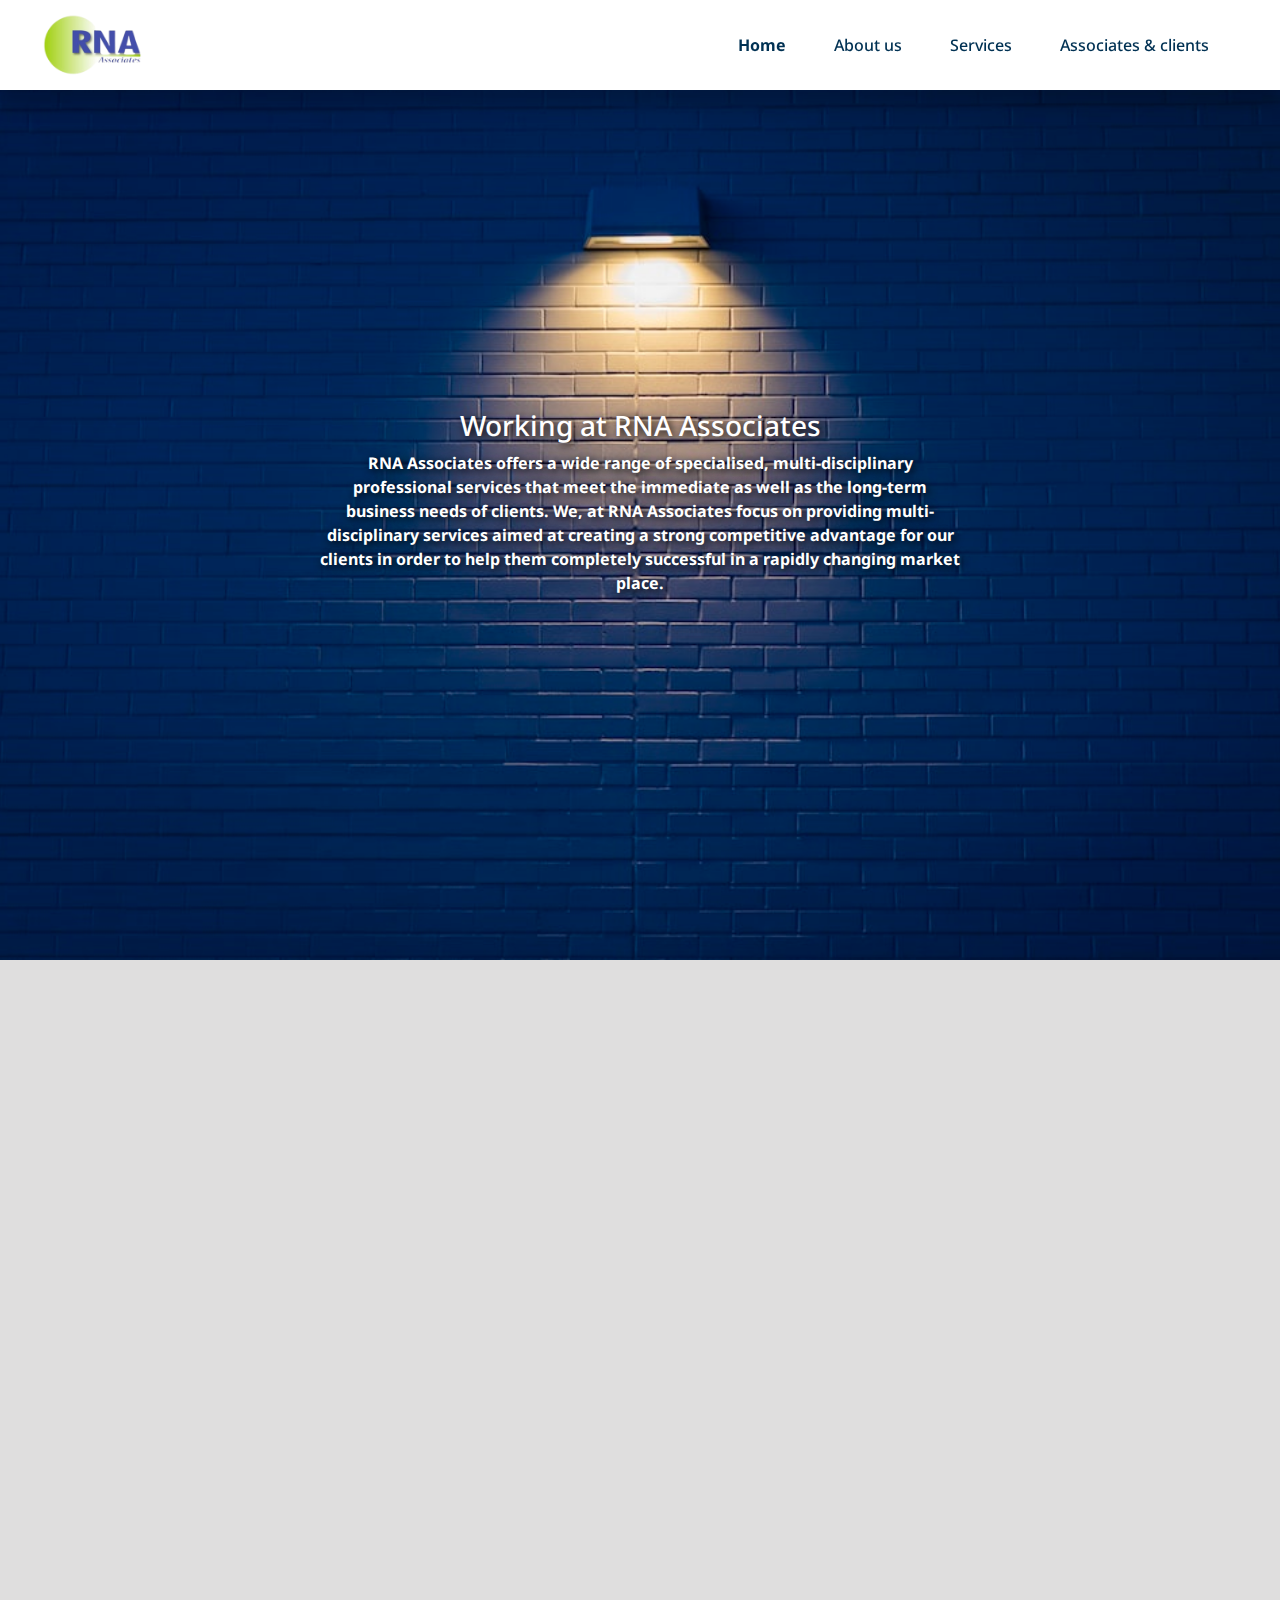
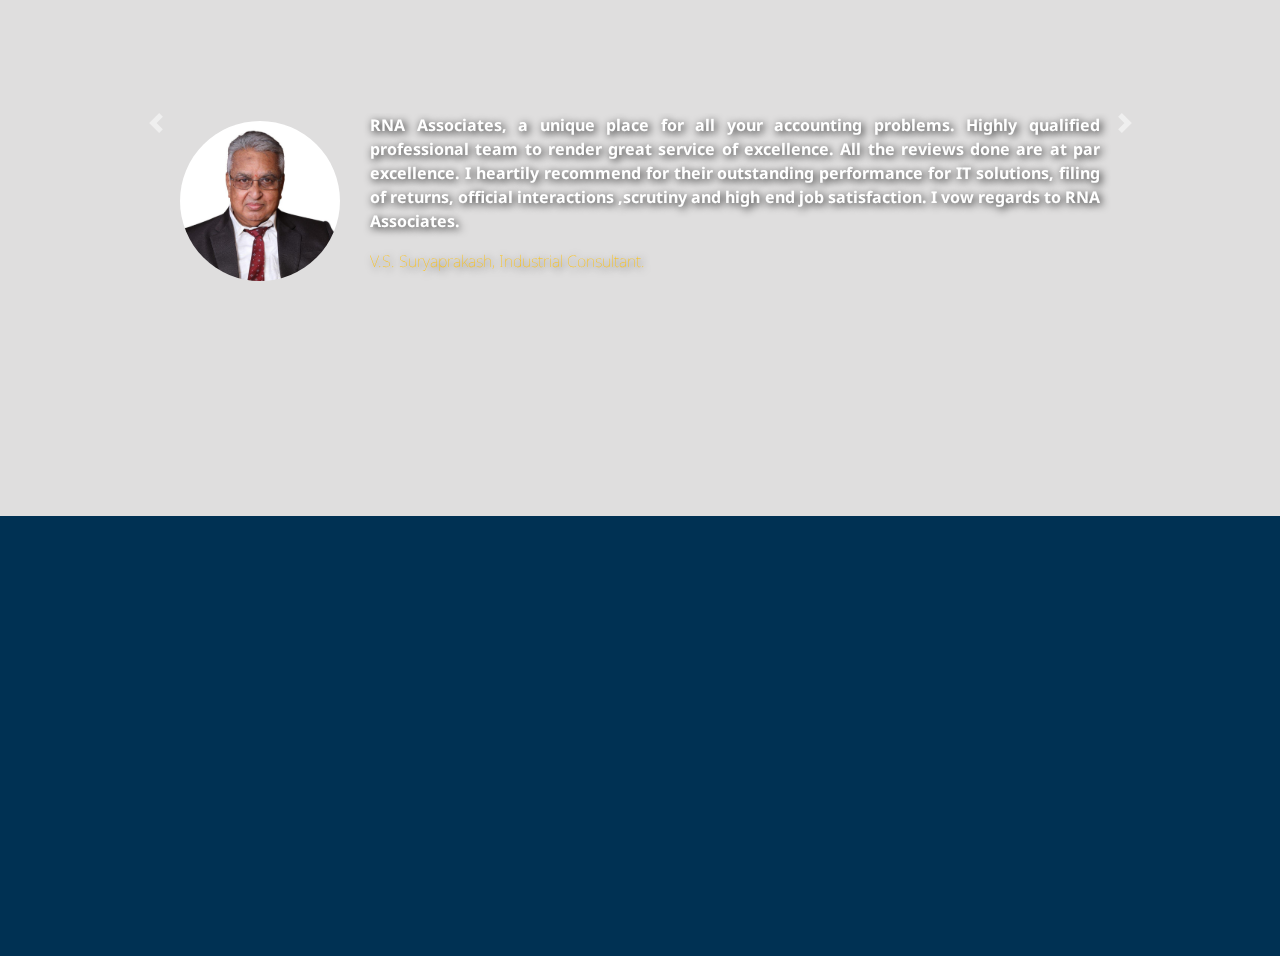
<file: index.html>
<!DOCTYPE html>
<!DOCTYPE html>
<html lang="en">
<head>
    <meta charset="UTF-8">
    <meta http-equiv="X-UA-Compatible" content="IE=edge">
    <meta name="viewport" content="width=device-width, initial-scale=1.0">
    <link rel="stylesheet" href="https://unpkg.com/aos@next/dist/aos.css" />
    <link rel="stylesheet" href="./styles/styles.css">
    <link rel="stylesheet" href="./styles/home.css">
    <link rel="stylesheet" href="https://maxcdn.bootstrapcdn.com/bootstrap/4.0.0/css/bootstrap.min.css" integrity="sha384-Gn5384xqQ1aoWXA+058RXPxPg6fy4IWvTNh0E263XmFcJlSAwiGgFAW/dAiS6JXm" crossorigin="anonymous">
    <link href="https://maxcdn.bootstrapcdn.com/font-awesome/4.7.0/css/font-awesome.min.css" rel="stylesheet">  
  <link rel="preconnect" href="https://fonts.gstatic.com" crossorigin>
  <link href="https://fonts.googleapis.com/css2?family=Noto+Sans&display=swap" rel="stylesheet">
    <title>RNA Associates</title>
    <link rel="icon" type="image/x-icon" href="images/favicon.png">
</head>


<body>

    <nav class="navbar navbar-expand-lg fixed-top navbar-light">
        <div class="container-fluid">
          <a class="navbar-brand" href="index.html"><img src="images/favicon.png" ></img></a>
          <button class="navbar-toggler" type="button" data-toggle="collapse" data-target="#navbarText" aria-controls="navbarText" aria-expanded="false" aria-label="Toggle navigation">
            <span class="navbar-toggler-icon navbar-light" style="color: blue;"></span>
          </button>
          <div class="collapse navbar-collapse" id="navbarText">
            <ul class="navbar-nav ml-auto mb-2 mb-lg-0">
              <li class="nav-item">
                <a class="nav-link active" aria-current="page" href="index.html">Home</a>
              </li>
              <li class="nav-item">
                <a class="nav-link" href="about.html">About us</a>
              </li>
              <li class="nav-item dropdown">
                <a class="nav-link" href="services.html" >
                  Services
                </a>
                
              </li>
              <li class="nav-item">
                <a class="nav-link" href="Team.html">Associates & clients</a>
              </li> 
             
            </ul>

          </div>
        </div>
      </nav>


    <section id="banner-section">
      <div class="container-fluid justify-content-center d-flex p-0">
        <div id="banner-carousel" class="carousel slide" data-ride="carousel">
          <div class="carousel-inner">
            <div class="carousel-item text-container active">
              <img src="/images/covers/wall.jpeg">
              <div class="text-over-image">
              <h3 class="h3">Working at RNA Associates</h3>
              <p>RNA Associates offers a wide range of specialised, multi-disciplinary professional services that meet the immediate as well as the long-term business needs of clients. We, at RNA Associates focus on providing multi-disciplinary services aimed at creating a strong competitive advantage for our clients in order to help them completely successful in a rapidly changing market place. </p></div>
            </div>
            <div class="carousel-item text-container">
                <img src="/images/covers/darktable.jpg" >
                <div class="text-over-image">
                  <h3>Working at RNA Associates</h3>
                  <p>We work in collaboration with each other, share
                    ideas and knowledge, grow professionally and
                    personally to create a better future for
                    our people & for our clients.</p></div>
                </div>
            
            <div class="carousel-item text-container">
              <img src="/images/covers/darkertable.webp" >
              <div class="text-over-image">
                <h3 >Working at RNA Associates</h3>
                <p>We are a premier consultancy & Accounting firm offering service in areas of Accounting</p></div>
              </div>
            </div>
          </div>
          <a class="carousel-control-prev" href="#banner-carousel" role="button" data-slide="prev">
            <span class="carousel-control-prev-icon" aria-hidden="true"></span>
            <span class="sr-only">Previous</span>
          </a>
          <a class="carousel-control-next" href="#banner-carousel" role="button" data-slide="next">
            <span class="carousel-control-next-icon" aria-hidden="true"></span>
            <span class="sr-only">Next</span>
          </a>
        </div>

      </section>

      
      <div class="modal fade" id="serviceModal" tabindex="-1" role="dialog" aria-labelledby="exampleModalLabel" aria-hidden="true">
        <div class="modal-dialog modal-lg" role="document">
          <div class="modal-content">
            <div class="modal-header">
              <h5 class="modal-title" >Services</h5>
              <button type="button" class="close" data-dismiss="modal" aria-label="Close">
                <span aria-hidden="true">&times;</span>
              </button>
            </div>
            <div class="modal-body">
            </div>
            <div class="modal-footer">
              <button type="button" class="btn btn-secondary" data-dismiss="modal">Close</button>
            </div>
          </div>
        </div>
      </div>

<!-- 
<section id= "news-section">
    <div class="container">
        <div class="row">
            <div class="col-sm-4"> 
                    <div class="card h-100" data-aos="slide-right">
                        <div class="card-header"><h4>Editor's picks</h4></div>
                        <img class="card-img" src="https://images.unsplash.com/photo-1444653614773-995cb1ef9efa?ixlib=rb-1.2.1&ixid=MnwxMjA3fDB8MHxzZWFyY2h8Mnx8ZmluYW5jaWFsJTIwdGF4fGVufDB8fDB8fA%3D%3D&auto=format&fit=crop&w=500&q=60" alt="a snow-capped mountain range"/>
                        <div class="card-body">
                          <h2 class="card-title">Digital Currency</h2>
                          <p class="card-text">This is a photo of snowy-covered mountains. How majestic.</p>
                          <a href="#" class="btn btn-sm btn-secondary">Learn more</a>
                        </div>
                </div>
            </div>
            <div class="col-sm-4" data-aos="slide-up">
                <div style="height: 100%;" class="card h-100">
                    <div class="card-header"><h4>Top news</h4></div>
                <div class="row justify-content-center m-2">
                      
                        <div class="col-md-4 d-flex align-items-center ">
                            <img src="https://media.istockphoto.com/photos/global-communications-picture-id1331260772?b=1&k=20&m=1331260772&s=170667a&w=0&h=W56TpeL6p5L5FkRuliQgQCfGohIMWvh_LB7Gh5hEgM4=" class="img-fluid ">
                        </div>
                        <div class="col-md-8">
                           <h5 class="card-title mt-2">Technology Media and Telecommunication</h5>
                           <p>Article</p>
                           <button class=" btn btn-sm btn-secondary">Explore more</button>
                        </div>
                  
                    
                </div>
                <div class="row justify-content-center m-2">
                        <div class="col-md-4 d-flex align-items-center">
                            <img src="https://media.istockphoto.com/photos/global-communications-picture-id1331260772?b=1&k=20&m=1331260772&s=170667a&w=0&h=W56TpeL6p5L5FkRuliQgQCfGohIMWvh_LB7Gh5hEgM4=" class="img-fluid">
                        </div>
                        <div class="col-md-8">
                           <h5 class="card-title mt-2">Technology Media and Telecommunication</h5>
                           <p>Article</p>
                           <button class=" btn btn-sm btn-secondary">Explore more</button>
                        </div>
                </div>
                <div class="row justify-content-center m-2">
                        <div class="col-md-4 d-flex align-items-center">
                            <img src="https://media.istockphoto.com/photos/global-communications-picture-id1331260772?b=1&k=20&m=1331260772&s=170667a&w=0&h=W56TpeL6p5L5FkRuliQgQCfGohIMWvh_LB7Gh5hEgM4=" class="img-fluid">
                        </div>
                        <div class="col-md-8">
                           <h5 class="card-title mt-2">Technology Media and Telecommunication</h5>
                           <p>Article</p>
                           <button class=" btn btn-sm btn-secondary">Explore more</a>
                        </div>
                    
                </div>
                </div>
            </div>

            <div class="col-sm-4" data-aos="slide-left">
              <div class="card h-100">
                  <div class="card-header"><h4>Spotlight</h4></div>

                  <img src="https://media.istockphoto.com/photos/economic-uncertainty-ahead-sign-with-stormy-background-picture-id518070288?b=1&k=20&m=518070288&s=170667a&w=0&h=15XYqqmTnzKscYNFAh79Jwn5GkEdnPMpPS1KiB9pX6E=" class="img-fluid">
                  <div class="card-body">
                      <h3 class="card-title">A spotlight on Indian Economy-Challenges and Failures</h3>
                      <p class="card-text">Lorem ipsum dolor sit amet consectetur adipisicing elit.
                           Delectus veritatis quidem vero, eligendi porro maiores quae fuga. Totam, 
                          
                              recusandae repudiandae sequi assumenda labore error, quibusdam optio odit nesciunt?</p>
                      <button class=" btn btn-sm btn-secondary">Explore more</button>
                  </div>
      
              </div>
      
      </div>
            </div>
            
            <div class="row mt-5 justify-content-center d-flex" data-aos="slide-right">
              <div id="news-carousel" class="carousel slide w-100 mx-3" data-ride="carousel">
                <div class="carousel-inner">
                  <div class="carousel-item active">
                    <img class="d-block w-100" src="https://media.architecturaldigest.com/photos/56b524de4ac3d842677b9ac0/master/w_2323,h_1548,c_limit/home-office-01.jpg" alt="Second slide">
                  </div>
                  <div class="carousel-item">
                    <img class="d-block w-100" src="https://upload.wikimedia.org/wikipedia/commons/0/09/Channel_1_Israel_DSC0021.jpg" alt="Third slide">
                  </div>
                </div>
                <a class="carousel-control-prev" href="#news-carousel" role="button" data-slide="prev">
                  <span class="carousel-control-prev-icon" aria-hidden="true"></span>
                  <span class="sr-only">Previous</span>
                </a>
                <a class="carousel-control-next" href="#news-carousel" role="button" data-slide="next">
                  <span class="carousel-control-next-icon" aria-hidden="true"></span>
                  <span class="sr-only">Next</span>
                </a>
              </div>
              
            
            
            
            
        </div>
            
        
    </div>
    
    </section>   -->

    <section id = "proposition">
      <div class="container" data-aos="fade-down">
        <div class="row justify-content-center d-flex" >
          <h2>Unique Selling Proposition</h2>
        </div>
        <div class="row">
          <div class="col-sm-4">
            <h3 class="text-center">Reach</h3>
            <p class="text-justify">
              RNA has Presence in most of the cities in India & Dubai.
               In India, we are present in 24 states and 306 cities.
            </p>
          </div>
          <div class="col-sm-4">
            <h3 class="text-center">Knowledge & Experience</h3>
            <p class="text-justify">
              RNA possesses more than 8 years of team experience and advisory forum of many professional resources comprises of Chartered Accountants,
             MBA’s & Graduates & liquid force of multiple resources.
            </p>
          </div>
          <div class="col-sm-4">
            <h3 class="text-center">Assessment</h3>
            <p class="text-justify">
              RNA has developed capabilities in assessing legal documents, financial statements,
               KYC, analysis of receivables, payables, loan & bank statements, process study & assessment,
                Inventory verification, Compliance check, etc.
               RNA have developed its own standard operating procedures for better execution of the assignments
            </p>
          </div>
        </div>
      
      </div>
    </section>


   <section id = "feedback-slider" class="d-flex align-items-center">
    <div class="container-fluid justify-content-center d-flex">
    <div id="feedback-carousel" class="carousel slide" data-ride="carousel">
      <div class="carousel-inner">
        <div class="carousel-item active">

            <div class="row justify-content-center d-flex">
          
            <div class="col-sm-12 text-center">
              <div class="container">
                <div class="row d-flex justify-content-center align-items-center">
                    <div class="col-lg-2 col-md-4 col-3">
                      <img class="review-image" src="data/reviews/review1.jpeg">
                    </div>

                    <div class="col-lg-8">
                      <p class="text-justify">
                        RNA Associates, a unique place for all your accounting problems. Highly qualified professional team to render great service of excellence. All the reviews done are at par excellence. I heartily recommend for their outstanding performance for IT solutions, filing of returns, official interactions ,scrutiny and high end job satisfaction. I vow regards to RNA Associates.
                      </p>
                      <p class="text-left name">
                        V.S. Suryaprakash, Industrial Consultant.
                      </p>
                    </div>
                </div>
              </div>
            </div>
              </div>



        </div>

        <div class="carousel-item ">

          <div class="row justify-content-center d-flex">
        
          <div class="col-sm-12 text-center">
            <div class="container">
              <div class="row d-flex justify-content-center align-items-center">
                  <div class="col-lg-2 col-md-4 col-3">
                    <img class="review-image" src="data/reviews/review2.jpeg">
                  </div>

                  <div class="col-lg-8">
                    <p class="text-justify">
                      I am very happy for my Income Tax solutions is being solved so easily by RNA Associates. Very smooth, humble, secured solutions were given to me by their respected employee.
                
                    </p>
                    <p class="text-left name">
                      Mrs. Ashwini VS
                    </p>
                  </div>
              </div>
            </div>
          </div>
            </div>



      </div>

      <div class="carousel-item ">

        <div class="row justify-content-center d-flex">
      
        <div class="col-sm-12 text-center">
          <div class="container">
            <div class="row d-flex justify-content-center align-items-center">
                <div class="col-lg-2 col-md-4 col-3">
                  <img class="review-image" src="data/reviews/review3.jpeg">
                </div>

                <div class="col-lg-8">
                  <p class="text-justify">
                    I am very happy for my Income Tax solutions is being solved so easily by RNA Associates. Very smooth, humble, secured solutions were given to me by their respected employee.
              
                  </p>
                  <p class="text-left name">
                    Diwakar Krishnai, Ex-Central Government Employee
                  </p>
                </div>
            </div>
          </div>
        </div>
          </div>



    </div>

    <div class="carousel-item ">

      <div class="row justify-content-center d-flex">
    
      <div class="col-sm-12 text-center">
        <div class="container">
          <div class="row d-flex justify-content-center align-items-center">
              <div class="col-lg-2 col-md-4 col-3">
                <img class="review-image" src="data/reviews/review4.jpeg">
              </div>

              <div class="col-lg-8">
                <p class="text-justify">
                  Accounting Problems!! IT filing problems!!! Do not look back to reach out to RNA associates . They have a dedicated team who  get involved and give you confidence in solving any kind of accounting and IT issues par excellence. I strongly recommend RNA undoubtedly.
                              </p>
                <p class="text-left name">
                  Dheeraj D,Associate professor, Dayanand Sagar college of engineering
                </p>
              </div>
          </div>
        </div>
      </div>
        </div>
  </div>


  <div class="carousel-item ">

    <div class="row justify-content-center d-flex">
  
    <div class="col-sm-12 text-center">
      <div class="container">
        <div class="row d-flex justify-content-center align-items-center">
            <div class="col-lg-2 col-md-4 col-4">
              <img class="review-image" src="data/reviews/review5.jpeg">
            </div>

            <div class="col-lg-8">
              <p class="text-justify">
                I strongly recommend M/S RNA Associates. What an excellent job they do. All the problems solved by most efficient and service minded staff.
                Great job.                            </p>
              <p class="text-left name">
               Mr. Manas Chandra Majhi     
              </p>
            </div>
        </div>
      </div>
    </div>
      </div>
</div>



      </div>
      <a class="carousel-control-prev" href="#feedback-carousel" role="button" data-slide="prev">
        <span class="carousel-control-prev-icon" aria-hidden="true"></span>
        <span class="sr-only">Previous</span>
      </a>
      <a class="carousel-control-next" href="#feedback-carousel" role="button" data-slide="next">
        <span class="carousel-control-next-icon" aria-hidden="true"></span>
        <span class="sr-only">Next</span>
      </a>
    </div>

  </div>
   </section>

   


   <section id="footer">  
    <div class="container px-5" data-aos="zoom-in">  
    <div class="row text-center text-xs-center text-sm-left text-md-left d-flex justify-content-between align-items-center">  
    
        <div class="col-sm-4">  
        <h3 class="text-light text-center">Contact us </h3>
        <ul class="list-unstyled quick-links text-center">  
        <li class="list-inline-item"> <a href="#"> <i class="fa fa-address-card"> </i> RNA Associates, 433 17th Cross, 34th Main Rd, JP Nagar 6th Phase, Bengaluru, Karnataka 560078</a> </li>  
        <li class="list-inline-item"> <a href="tel:+91 8660042033"> <i class="fa fa-phone"> </i> +91- 8660042033 </a> </li>
        <li class="list-inline-item"> <a href="mailto:naassociates2016@gmail.com"> <i class="fa fa-envelope"> </i> rnaassociates2016@gmail.com  </a> </li>
        </ul>  
        

          <!-- <ul class="list-unstyled list-inline social text-center">  
          <li class="list-inline-item"> <a href="#"> <i class="fa fa-facebook"> </i> </a> </li>  
                   <li class="list-inline-item"> <a href="#"> <i class="fa fa-twitter"> </i> </a> </li>  
          <li class="list-inline-item"> <a href="#"> <i class="fa fa-instagram"> </i> </a> </li>  
          <li class="list-inline-item"> <a href="#"> <i class="fa fa-google-plus"> </i > </a> </li>  
          <li class="list-inline-item"> <a href="rnaassociates2016@gmail.com"> <i class="fa fa-envelope"> </i> </a> </li>  
          </ul>   -->

        </div>  
        <div class="col-sm-5">
          <div class="container">
            <div class="row d-flex justify-content-center">
            <div class="text-center" >
              <h3 class="text-light">Get in touch</h3>
            </div>
            </div>
                <div class="row justify-content-center">
                    <div class="col-12">
                <form data-aos='fade-in' action="https://docs.google.com/forms/d/e/1FAIpQLScBaOC5id2k8RgUeN6YoWP3-e6kKQbQCuvqf5IPH86fZD65dA/formResponse" >
                  <div  class="form-group">
                    <input type="text" class="form-control" name="entry.1781500597" id="name" placeholder="Enter name">
                  </div>
                  <div  class="form-group">
                    <input type="email" class="form-control" name="entry.1640447617" id="name" placeholder="Enter Email">
                  </div>
                  <div  class="form-group">
                    <input  type="tel" class="form-control" name="entry.297979220" id="name" placeholder="Enter Phone number">
                  </div>
                  <div  class="form-group">
                    <textarea  type="text" class="form-control" name="entry.2040870261" rows="2" id="name" placeholder="Enter your Query"></textarea>
                  </div>
                  <input type="submit" class="btn btn-primary" value="Submit" />
                </form>
    
              </div>
            </div>
        </div>
        </div>
       
        </div>  
      
        </div>  
        </section>  
    <script src="https://unpkg.com/aos@next/dist/aos.js"></script>
    <script src="https://code.jquery.com/jquery-3.2.1.slim.min.js" integrity="sha384-KJ3o2DKtIkvYIK3UENzmM7KCkRr/rE9/Qpg6aAZGJwFDMVNA/GpGFF93hXpG5KkN" crossorigin="anonymous"></script>
    <script src="https://cdnjs.cloudflare.com/ajax/libs/popper.js/1.14.3/umd/popper.min.js"> </script>  
    <script src="https://maxcdn.bootstrapcdn.com/bootstrap/4.1.3/js/bootstrap.min.js"> </script>  
 
  <script>
    AOS.init();
  </script>
  


</body>
</html>
</file>
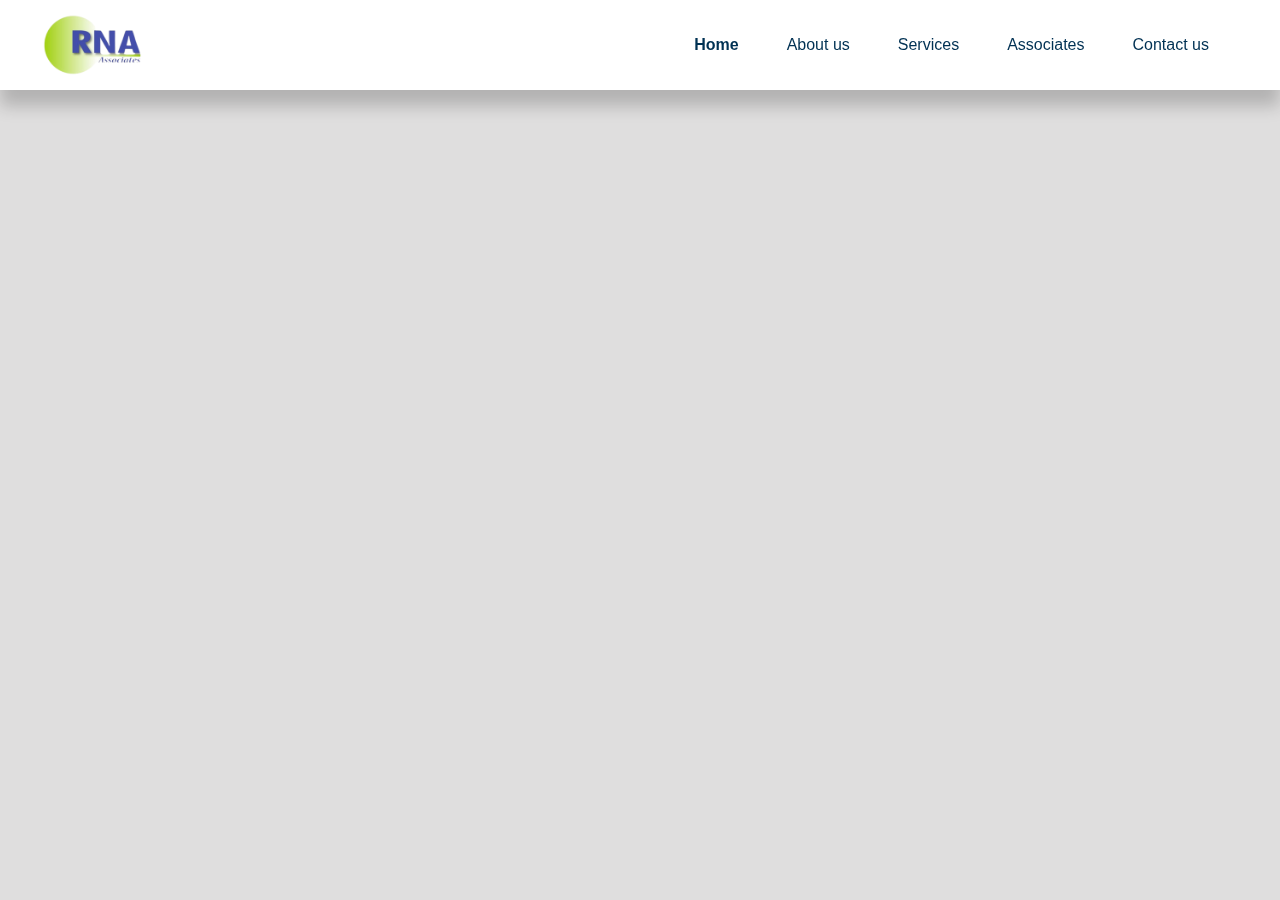
<file: Contact.html>
<!DOCTYPE html>
<!DOCTYPE html>
<html lang="en">
<head>
    <meta charset="UTF-8">
    <meta http-equiv="X-UA-Compatible" content="IE=edge">
    <meta name="viewport" content="width=device-width, initial-scale=1.0">
    <link rel="stylesheet" href="https://unpkg.com/aos@next/dist/aos.css" />
    <link rel="stylesheet" href="./styles/styles.css">
    <link rel="stylesheet" href="./styles/Contact.css">
    <link rel="stylesheet" href="https://maxcdn.bootstrapcdn.com/bootstrap/4.0.0/css/bootstrap.min.css" integrity="sha384-Gn5384xqQ1aoWXA+058RXPxPg6fy4IWvTNh0E263XmFcJlSAwiGgFAW/dAiS6JXm" crossorigin="anonymous">

    <title>RNA Associates</title>
    <link rel="icon" type="image/x-icon" href="images/favicon.png">
</head>


<body>

    <nav class="navbar navbar-expand-lg fixed-top">
        <div class="container-fluid">
          <a class="navbar-brand" href="index.html"><img src="images/favicon.png" ></img></a>
          <button class="navbar-toggler" type="button" data-bs-toggle="collapse" data-bs-target="#navbarText" aria-controls="navbarText" aria-expanded="false" aria-label="Toggle navigation">
            <span class="navbar-toggler-icon"></span>
          </button>
          <div class="collapse navbar-collapse" id="navbarText">
            <ul class="navbar-nav ml-auto mb-2 mb-lg-0">
              <li class="nav-item">
                <a class="nav-link active" aria-current="page" href="index.html">Home</a>
              </li>
              <li class="nav-item">
                <a class="nav-link" href="about.html">About us</a>
              </li>
              <li class="nav-item">
                <a class="nav-link" href="services.html">Services</a>
              </li>
              <li class="nav-item">
                <a class="nav-link" href="index.html#team">Associates</a>
              </li> 
              <li class="nav-item">
                <a class="nav-link" href="Contact.html">Contact us</a>
              </li>
            </ul>

          </div>
        </div>
      </nav>
      <!-- <section id="about-banner" class="text-container" data-aos="fade-down">
        <h2 style="z-index: 99;" class="display-4 text-over-image">About us</h2>
      </section>

      <section>
        <div class="container" data-aos="fade-down">
          <div class="row ">
            <div class="col-sm-8">
              <h2 class="text-left">About us</h2>
                <p class="text-justify">
                  RNA Associates was established to provide cost-effective financial consultancy for proactive businesses at all levels. Whether looking to establish a new business from scratch or already operating at the highest levels, our experience and expertise could make a real difference.
Effective financial management can have a beneficial impact on all aspects of your company’s most important operations. Without a strategic approach to financial and taxation planning, you leave the door wide open to potential crises. To achieve your financial goals with strength and confidence, you need the right people in the right positions.
We are a premier consultancy & Accounting firm offering service in areas of Accounting, Legal Matters, Statutory Registrations, Tax & Outsourcing Services to domestic and multinational business entities by providing you with cost effective, high quality, innovative & practical solutions for your business.
Whether facing a financial crisis or simply looking to optimize your financial performance, we’re standing by to take your call. Contact us to arrange an obligation-free consultation. 

                </p>
            </div>
            <div class="col-sm-4">
                <img src="https://imageio.forbes.com/specials-images/imageserve/5babb7f1a7ea4342a948b79a/0x0.jpg?format=jpg&crop=2327,2329,x748,y1753,safe&height=416&width=416&fit=bounds">
            </div>
          </div>
          </div>
        </section> -->
</file>
<file: styles/styles.css>
/* root styles */
body {
  font-family: "Noto Sans", sans-serif !important;
  background-color: rgb(223, 222, 222) !important ;
}
.card {
  box-shadow: 1rem 1rem 1rem 0 rgba(0, 0, 0, 0.2);
}
.overlay {
  background-color: rgba(0, 0, 0, 0.5);
}

.text-container {
  position: relative;
  text-align: center;
}
.text-over-image {
  position: absolute;
  position: absolute;
  top: 50%;
  left: 50%;
  transform: translate(-50%, -50%);
  color: white;
  text-shadow: 2px 2px 8px black;
}

/* end of root styles */
/* navbar styles */
.nav-link,
.navbar-brand {
  color: #003153 !important;
}

.nav-link {
  font-weight: 500;
  margin-right: 2rem;
}
.active {
  font-weight: 700;
}

.navbar {
  /* opacity: 0; */
  background-color: white;
  position: fixed;
  box-shadow: 0 1rem 1rem 0 rgba(0, 0, 0, 0.2);
}
.navbar-brand img {
  object-fit: contain;
  height: 4rem;
}

/* navbar style ends here */

section {
  padding: 60px 0;
}
section .section-title {
  text-align: center;
  color: #007b5e;
  margin-bottom: 50px;
  text-transform: uppercase;
}
#footer {
  background: #003153;
}
#footer h5 {
  padding-left: 10px;
  border-left: 3px solid #eeeeee;
  padding-bottom: 6px;
  margin-bottom: 20px;
  color: #ffffff;
}
#footer a {
  color: #ffffff;
  text-decoration: none !important;
  background-color: transparent;
}
#footer ul.social li {
  padding: 3px 0;
}
#footer ul.social li a i {
  margin-right: 5px;
  font-size: 25px;
  -webkit-transition: 0.5s all ease;
  -moz-transition: 0.5s all ease;
  transition: 0.5s all ease;
}
#footer ul.social li:hover a i {
  font-size: 30px;
  margin-top: -10px;
}
#footer ul.social li a {
  color: #ffffff;
}
#footer ul.social li a:hover {
  color: #eeeeee;
}
#footer ul.quick-links li a {
  color: #ffffff;
}
#footer ul.quick-links li {
  padding: 3px 0;
  -webkit-transition: 0.5s all ease;
  -moz-transition: 0.5s all ease;
  transition: 0.5s all ease;
}
#footer ul.quick-links li:hover {
  padding: 3px 0;
  margin-left: 5px;
  font-weight: 700;
}
#footer ul.quick-links li a i {
  margin-right: 5px;
}
#footer ul.quick-links li:hover a i {
  font-weight: 700;
}
@media (max-width: 767px) {
  #footer h5 {
    padding-left: 0;
    border-left: transparent;
    padding-bottom: 0px;
    margin-bottom: 10px;
  }
}
h2 {
  padding: 25px 0;
  text-align: center;
  color: #fff;
}
.card-img-top {
  border-radius: 500px;
}

.services {
  object-fit: cover;
  width: 100%;
  height: 10vh;
}
.card-img-top-career {
  height: 40vh;
}
.parent {
  position: relative;
  width: 500px;
}
.img {
  width: 100%;
}
.top-left {
  position: absolute;
  left: 0;
  top: 0;
}
.top-right {
  position: absolute;
  right: 0;
  top: 0;
}
.bottom-left {
  position: absolute;
  left: 0;
  bottom: 0;
}
.bottom-right {
  position: absolute;
  right: 0;
  bottom: 0;
}
.banner-text {
  text-align: center;
}
.heading {
  color: #003153;
}

.modal-body {
  max-height: 70vh;
  overflow-y: scroll;
}

@media only screen and (max-width: 600px) {
  p {
    font-size: x-small;
  }
}

a {
  font-size: 1rem;
}
</file>
<file: styles/home.css>
/* banner styles */
/* #banner-section
{
    background: url("/images/covers/bg1.jpg") no-repeat;
    background-size: cover;
    background-color: rgba(0,0,0,0.8);
    object-fit: contain;
    height: 100vh;
} */
#banner-section img {
  height: 100vh;
  object-fit: cover;
  width: 100%;
}
#banner-carousel {
  width: 100%;
}

/* banner style ends here  */

/* news style */

#news-section .card {
  background-color: white;
}

#news-section .card-header {
  background-color: #003153;
  color: white;
}

#news-carousel img {
  width: 30rem;
  height: 20rem;
  object-fit: contain;
  background-color: black;
}

/* news style ends here */

/* team styles start here  */

.team-member {
  background-color: white;
}
.team-member:hover .mask {
  cursor: pointer;
  opacity: 1;
  background-color: rgba(0, 0, 0, 0.5);
  /* opacity: 0.5; */
  /* filter: blur(2rem); */
  transform: rotateY(0deg) scale(1, 1);
}

.member-photo {
  overflow: hidden;
  position: relative;
  object-fit: contain;
  height: 15rem;
  /* width:100vh; */
}
.member-photo:hover img {
  transform: scale(1.2);
}

img {
  transition: all 0.4s ease 0s;
}

.mask {
  background-color: rgba(cyan, 0.7);
  position: absolute;
  text-align: center;
  height: 100%;
  width: 100%;
  left: 0;
  top: 0;
  opacity: 0;
  filter: alpha(opacity=0);
  transition: all 0.5s ease-out 0s;
  transform: rotateY(180deg) scale(0.5, 0.5);
}
.mask ul {
  text-align: center;
  position: relative;
}
.mask ul li a {
  border: 1px solid white;
  padding: 0.5rem;
  color: #fff;
  display: block;
  font-size: 1rem;
  text-align: center;
}
.mask ul li a:hover {
  border: 1px solid white;
  background-color: white;
  padding: 0.5rem;
  color: black;
  display: block;
  font-size: 1rem;
  text-align: center;
}

/* team styles ends here */

/* feedback carousel starts here  */

#feedback-slider {
  text-shadow: 2px 2px 8px black;
  background-image: url("/images/covers/feedbakc-slider.jpeg");
  height: 70vh;
  background-attachment: fixed;
  background-size: cover;
  background-repeat: no-repeat;
  background-position: center;
}

#feedback-carousel {
  color: white;
}
.feedback-img {
  height: 10rem;
  width: 10rem;
  border-radius: 50%;
}
/* feedback carousel ends here  */

.review-image {
  object-fit: contain;
  width: 100%;
  border-radius: 100%;
}

.carousel-control-prev,
.carousel-control-next {
  align-self: flex-start; /* Aligns it at the top */
}

.name {
  font-weight: 100;
  color: rgb(255, 191, 0);
}
</file>
<file: styles/Contact.css>
#about-banner
{
    background-size: cover;
    background-repeat: no-repeat;
    background-image:url('/images/covers/aboutus.jpg');
    object-fit: contain;
    background-position: bottom;
    height: 100vh;
}

.about-values .row{
    background-color: white;
    border: solid 0.1px gray;
}
.about-values .col-sm-4,.col-sm-6{
    
    background-color: white;
}
.aboutus-symbols{
    width: 3rem;
    height: 3rem;
    border-radius: 50%;
}
</file>
